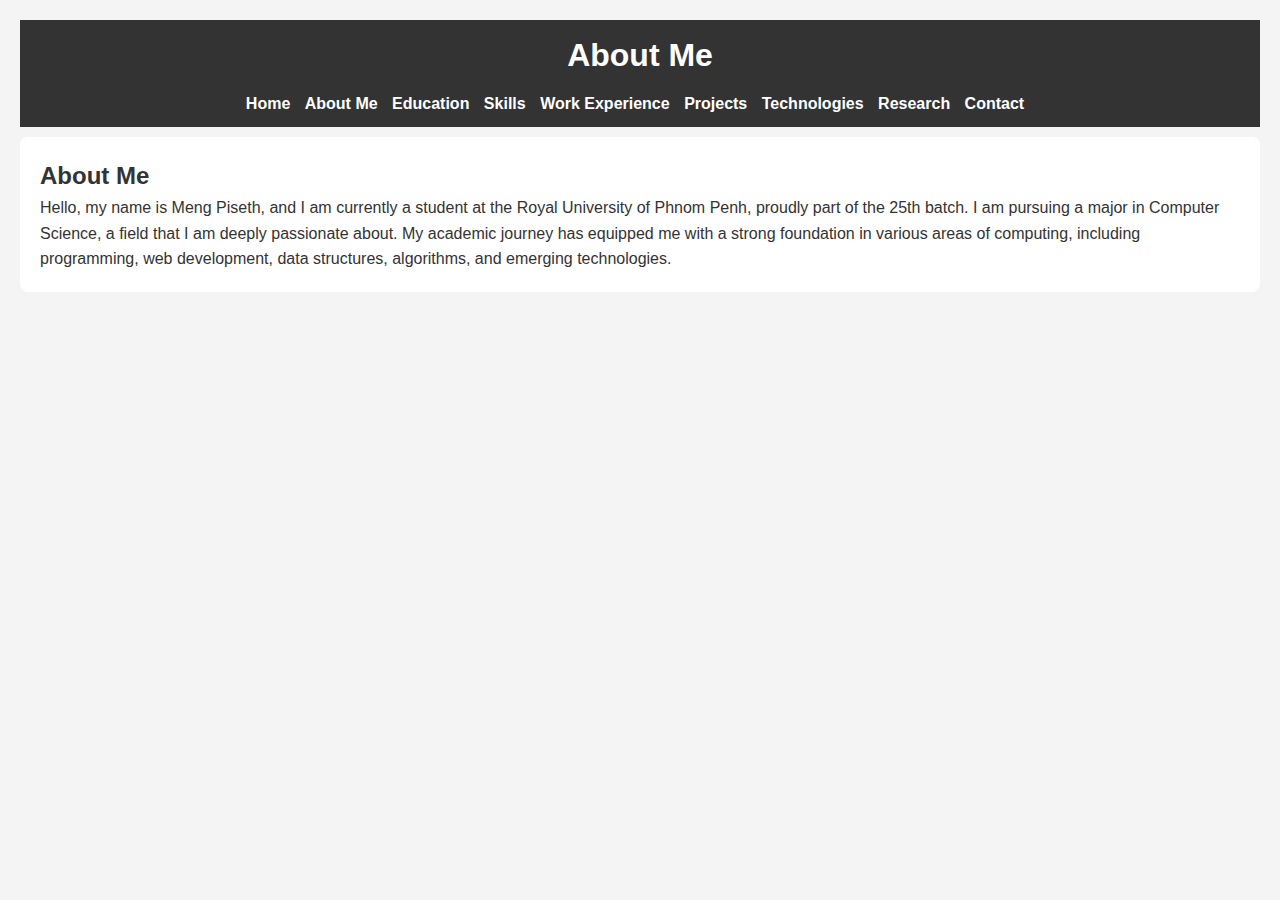
<file: html/About_me.html>
<!DOCTYPE html>
<html lang="en">
<head>
    <meta charset="UTF-8">
    <meta name="viewport" content="width=device-width, initial-scale=1.0">
    <meta http-equiv="X-UA-Compatible" content="ie=edge">
    <title>About Me - Socheat Phieng</title>
    <link rel="stylesheet" href="/stye.css">
</head>
<body>
    <header>
        <h1>About Me</h1>
        <nav>
            <ul>
                <li><a href="/html/index.html">Home</a></li>
                <li><a href="/html/About_me.html">About Me</a></li>
                <li><a href="/html/Education.html">Education</a></li>
                <li><a href="/html/Skills.html">Skills</a></li>
                <li><a href="/html/Workexp.html">Work Experience</a></li>
                <li><a href="/html/Project.html">Projects</a></li>
                <li><a href="/html/Technologies.html">Technologies</a></li>
                <li><a href="/html/Research.html">Research</a></li>
                <li><a href="/html/Contact.html">Contact</a></li>
            </ul>
        </nav>
    </header>

    <section>
        <h2>About Me</h2>
        <p>Hello, my name is Meng Piseth, and I am currently a student at the Royal University of Phnom Penh, proudly part of the 25th batch. I am pursuing a major in Computer Science, a field that I am deeply passionate about. My academic journey has equipped me with a strong foundation in various areas of computing, including programming, web development, data structures, algorithms, and emerging technologies.</p>
    </section>
</body>
</html>
</file>
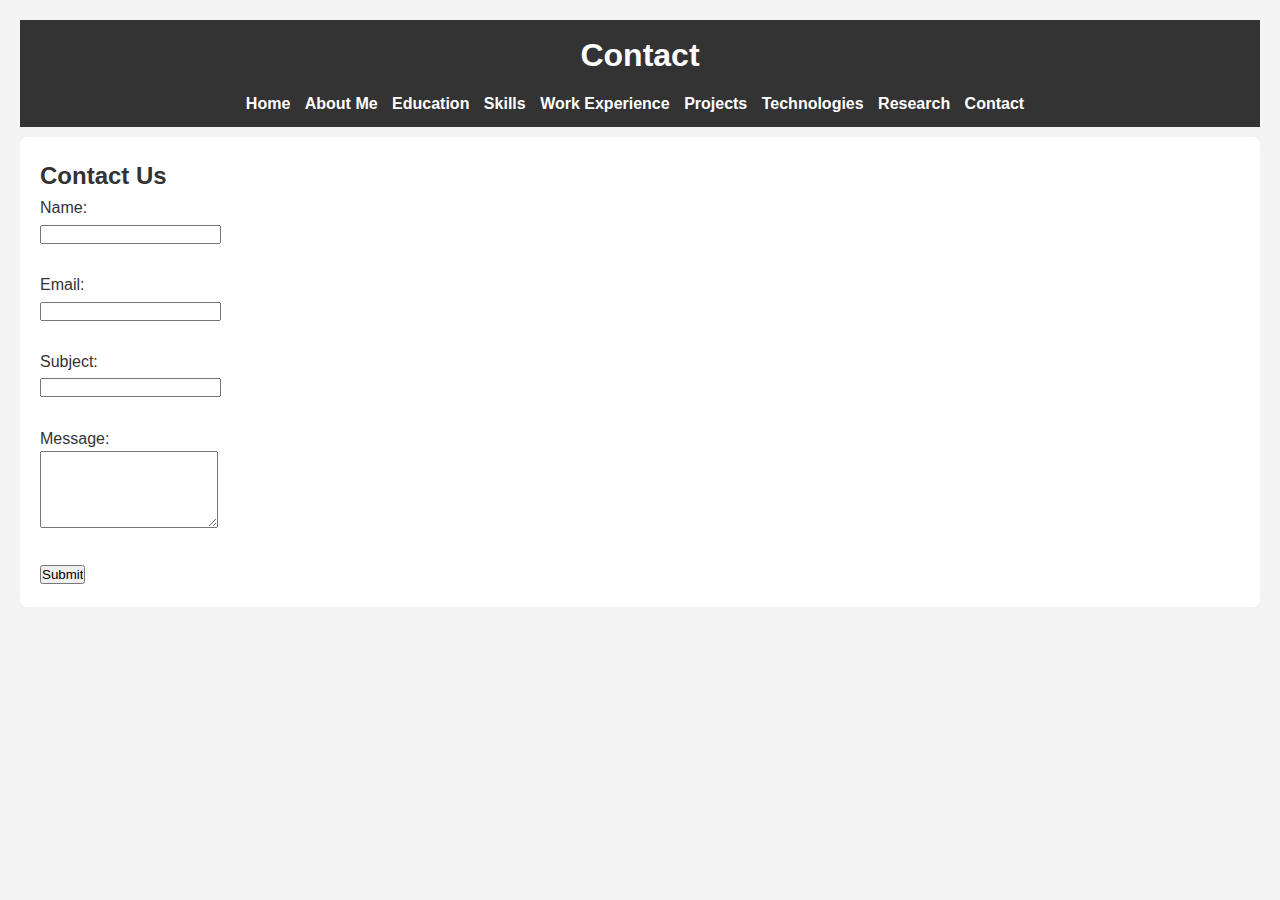
<file: html/Contact.html>
<!DOCTYPE html>
<html lang="en">
<head>
    <meta charset="UTF-8">
    <meta name="viewport" content="width=device-width, initial-scale=1.0">
    <meta http-equiv="X-UA-Compatible" content="ie=edge">
    <title>About Me - Socheat Phieng</title>
    <link rel="stylesheet" href="/stye.css">
</head>
<body>
    <header>
        <h1>Contact</h1>
        <nav>
            <ul>
                <li><a href="/html/index.html">Home</a></li>
                <li><a href="/html/About_me.html">About Me</a></li>
                <li><a href="/html/Education.html">Education</a></li>
                <li><a href="/html/Skills.html">Skills</a></li>
                <li><a href="/html/Workexp.html">Work Experience</a></li>
                <li><a href="/html/Project.html">Projects</a></li>
                <li><a href="/html/Technologies.html">Technologies</a></li>
                <li><a href="/html/Research.html">Research</a></li>
                <li><a href="/html/Contact.html">Contact</a></li>
            </ul>
        </nav>
    </header>

    <section>
        <h2>Contact Us</h2>
    <form action="/submit_form" method="POST">
        <label for="name">Name:</label><br>
        <input type="text" id="name" name="name" required><br><br>

        <label for="email">Email:</label><br>
        <input type="email" id="email" name="email" required><br><br>

        <label for="subject">Subject:</label><br>
        <input type="text" id="subject" name="subject" required><br><br>

        <label for="message">Message:</label><br>
        <textarea id="message" name="message" rows="5" required></textarea><br><br>

        <input type="submit" value="Submit">
    </section>
    
    </form>
</body>
</html>
</file>
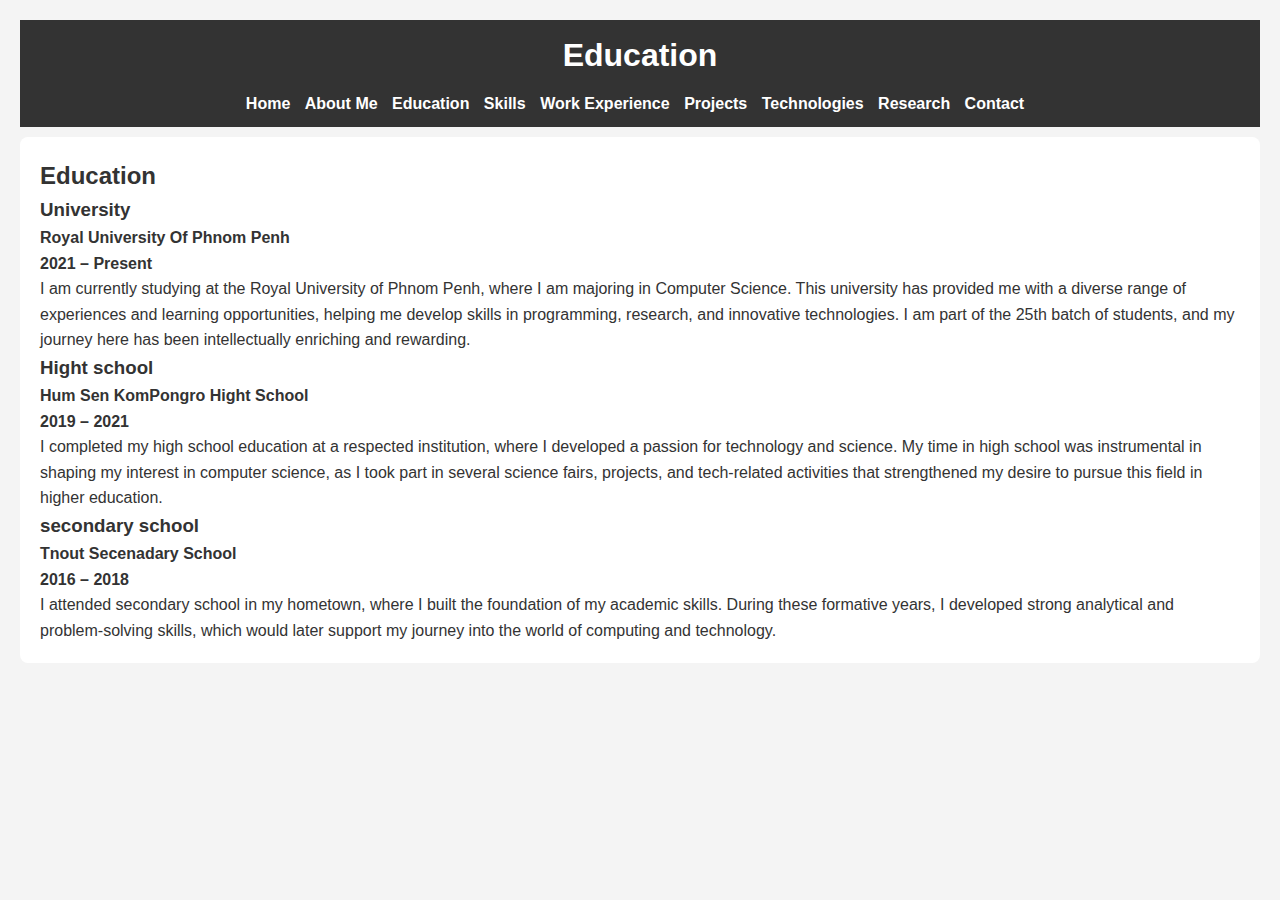
<file: html/Education.html>
<!DOCTYPE html>
<html lang="en">
<head>
    <meta charset="UTF-8">
    <meta name="viewport" content="width=device-width, initial-scale=1.0">
    <meta http-equiv="X-UA-Compatible" content="ie=edge">
    <title>About Me - Socheat Phieng</title>
    <link rel="stylesheet" href="/stye.css">
</head>
<body>
    <header>
        <h1>Education</h1>
        <nav>
            <ul>
                <li><a href="/html/index.html">Home</a></li>
                <li><a href="/html/About_me.html">About Me</a></li>
                <li><a href="/html/Education.html">Education</a></li>
                <li><a href="/html/Skills.html">Skills</a></li>
                <li><a href="/html/Workexp.html">Work Experience</a></li>
                <li><a href="/html/Project.html">Projects</a></li>
                <li><a href="/html/Technologies.html">Technologies</a></li>
                <li><a href="/html/Research.html">Research</a></li>
                <li><a href="/html/Contact.html">Contact</a></li>
            </ul>
        </nav>
    </header>

    <section>
        <h2>Education</h2>
        <div>
            <h3>
                University
            </h3>
            <h4>Royal University Of Phnom Penh</h4>
            <p><strong>2021 – Present</strong></p>
            <p>
                I am currently studying at the Royal University of Phnom Penh, where I am majoring in Computer Science. This university has provided me with a diverse range of experiences and learning opportunities, helping me develop skills in programming, research, and innovative technologies. I am part of the 25th batch of students, and my journey here has been intellectually enriching and rewarding.
            </p>
            <!-- <iframe src="https://www.google.com/maps/embed?pb=!4v1726598630562!6m8!1m7!1sVayyH0VGob0K3bqmdZ2PAA!2m2!1d11.56731536524426!2d104.8916125346081!3f342.2875577164458!4f-3.679141453055223!5f0.7820865974627469" width="600" height="450" style="border:0;" allowfullscreen="" loading="lazy" referrerpolicy="no-referrer-when-downgrade"></iframe> -->
        </div>
        <div>
            <h3>Hight school</h3>
            <h4>Hum Sen KomPongro Hight School</h4>
            <p><strong> 2019 – 2021</strong></p>
            <p>
                I completed my high school education at a respected institution, where I developed a passion for technology and science. My time in high school was instrumental in shaping my interest in computer science, as I took part in several science fairs, projects, and tech-related activities that strengthened my desire to pursue this field in higher education.
            </p>
            <!-- <iframe src="https://www.google.com/maps/embed?pb=!4v1726598356037!6m8!1m7!1spU4pbhx6rNo46ZXWXihFSw!2m2!1d10.92151669282628!2d105.9407054538065!3f71.54285796300006!4f0.3876827908674727!5f0.7820865974627469" width="600" height="450" style="border:0;" allowfullscreen="" loading="lazy" referrerpolicy="no-referrer-when-downgrade"></iframe> -->
        <div>
            <h3>secondary school</h3>
            <h4>Tnout Secenadary School</h4>
            <p><strong>2016 – 2018</strong></p>
            <p>
                I attended secondary school in my hometown, where I built the foundation of my academic skills. During these formative years, I developed strong analytical and problem-solving skills, which would later support my journey into the world of computing and technology.
            </p>
            <!-- <iframe src="https://www.google.com/maps/embed?pb=!4v1726598573829!6m8!1m7!1sHEnmr9Q8AfSIazHFVzZrYQ!2m2!1d10.89606680191521!2d106.0539219212259!3f217.7691650996424!4f-5.341246004979752!5f0.7820865974627469" width="600" height="450" style="border:0;" allowfullscreen="" loading="lazy" referrerpolicy="no-referrer-when-downgrade"></iframe> -->
        </div>
    </section>

</body>
</html>
</file>
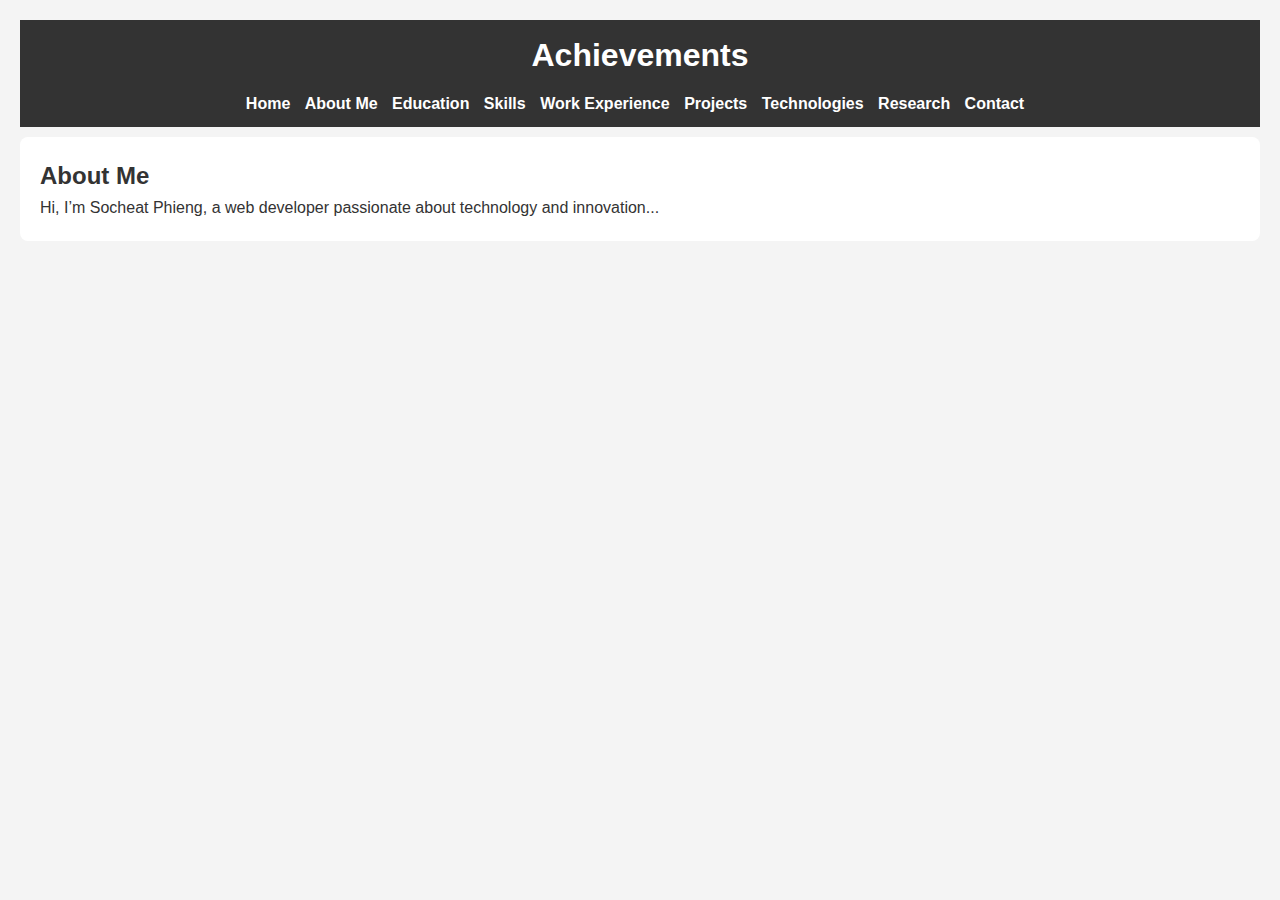
<file: html/page9.html>
<!DOCTYPE html>
<html lang="en">
<head>
    <meta charset="UTF-8">
    <meta name="viewport" content="width=device-width, initial-scale=1.0">
    <meta http-equiv="X-UA-Compatible" content="ie=edge">
    <title>About Me - Socheat Phieng</title>
    <link rel="stylesheet" href="/stye.css">
</head>
<body>
    <header>
        <h1>Achievements</h1>
        <nav>
            <ul>
                <li><a href="/html/index.html">Home</a></li>
                <li><a href="/html/About_me.html">About Me</a></li>
                <li><a href="/html/Education.html">Education</a></li>
                <li><a href="/html/Skills.html">Skills</a></li>
                <li><a href="/html/Workexp.html">Work Experience</a></li>
                <li><a href="/html/Project.html">Projects</a></li>
                <li><a href="/html/Technologies.html">Technologies</a></li>
                <li><a href="/html/Research.html">Research</a></li>
                <li><a href="/html/Contact.html">Contact</a></li>
            </ul>
        </nav>
    </header>

    <section>
        <h2>About Me</h2>
        <p>Hi, I’m Socheat Phieng, a web developer passionate about technology and innovation...</p>
    </section>
</body>
</html>
</file>
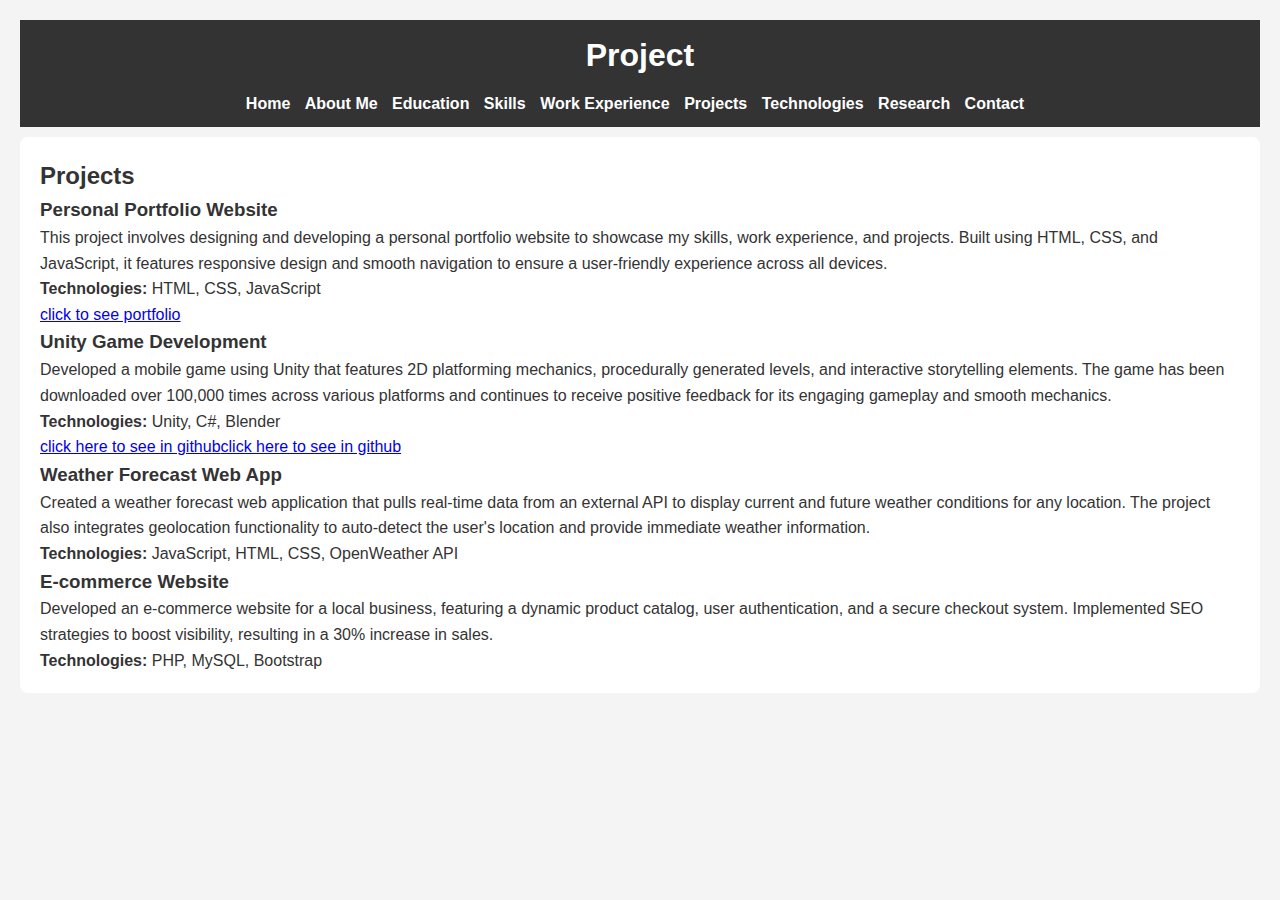
<file: html/Project.html>
<!DOCTYPE html>
<html lang="en">
<head>
    <meta charset="UTF-8">
    <meta name="viewport" content="width=device-width, initial-scale=1.0">
    <meta http-equiv="X-UA-Compatible" content="ie=edge">
    <title>About Me - Socheat Phieng</title>
    <link rel="stylesheet" href="/stye.css">
</head>
<body>
    <header>
        <h1>Project</h1>
        <nav>
            <ul>
                <li><a href="/html/index.html">Home</a></li>
                <li><a href="/html/About_me.html">About Me</a></li>
                <li><a href="/html/Education.html">Education</a></li>
                <li><a href="/html/Skills.html">Skills</a></li>
                <li><a href="/html/Workexp.html">Work Experience</a></li>
                <li><a href="/html/Project.html">Projects</a></li>
                <li><a href="/html/Technologies.html">Technologies</a></li>
                <li><a href="/html/Research.html">Research</a></li>
                <li><a href="/html/Contact.html">Contact</a></li>
            </ul>
        </nav>
    </header>

    <section>
        <h2>Projects</h2>
    
        <article>
            <h3>Personal Portfolio Website</h3>
            <p>This project involves designing and developing a personal portfolio website to showcase my skills, work experience, and projects. Built using HTML, CSS, and JavaScript, it features responsive design and smooth navigation to ensure a user-friendly experience across all devices.</p>
            <p><strong>Technologies:</strong> HTML, CSS, JavaScript</p>
            <a href="https://github.com/Socheat27/portfolio/settings">click to see portfolio</a>
        </article>
    
        <article>
            <h3>Unity Game Development</h3>
            <p>Developed a mobile game using Unity that features 2D platforming mechanics, procedurally generated levels, and interactive storytelling elements. The game has been downloaded over 100,000 times across various platforms and continues to receive positive feedback for its engaging gameplay and smooth mechanics.</p>
            <p><strong>Technologies:</strong> Unity, C#, Blender</p>
            <a href="https://github.com/Socheat27/BallGamedrop-unity-2d">click here to see in github</a><a href="https://github.com/Socheat27/BallHeader-Game-Unitty-2D">click here to see in github</a>
        </article>
    
        <article>
            <h3>Weather Forecast Web App</h3>
            <p>Created a weather forecast web application that pulls real-time data from an external API to display current and future weather conditions for any location. The project also integrates geolocation functionality to auto-detect the user's location and provide immediate weather information.</p>
            <p><strong>Technologies:</strong> JavaScript, HTML, CSS, OpenWeather API</p>
        </article>
        
        <article>
            <h3>E-commerce Website</h3>
            <p>Developed an e-commerce website for a local business, featuring a dynamic product catalog, user authentication, and a secure checkout system. Implemented SEO strategies to boost visibility, resulting in a 30% increase in sales.</p>
            <p><strong>Technologies:</strong> PHP, MySQL, Bootstrap</p>
        </article>
    </section>
</body>
</html>
</file>
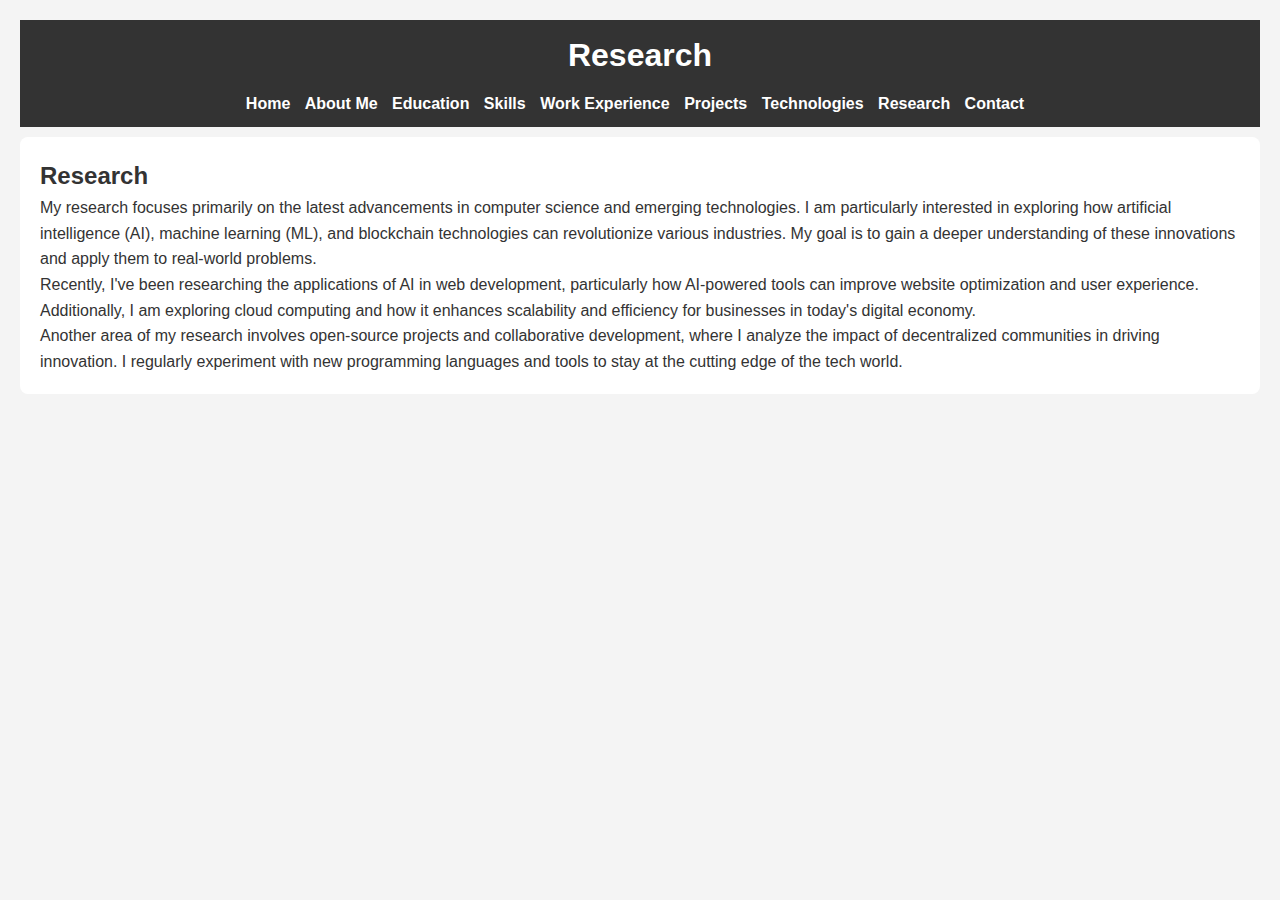
<file: html/Research.html>
<!DOCTYPE html>
<html lang="en">
<head>
    <meta charset="UTF-8">
    <meta name="viewport" content="width=device-width, initial-scale=1.0">
    <meta http-equiv="X-UA-Compatible" content="ie=edge">
    <title>About Me - Socheat Phieng</title>
    <link rel="stylesheet" href="/stye.css">
</head>
<body>
    <header>
        <h1>Research</h1>
        <nav>
            <ul>
                <li><a href="/html/index.html">Home</a></li>
                <li><a href="/html/About_me.html">About Me</a></li>
                <li><a href="/html/Education.html">Education</a></li>
                <li><a href="/html/Skills.html">Skills</a></li>
                <li><a href="/html/Workexp.html">Work Experience</a></li>
                <li><a href="/html/Project.html">Projects</a></li>
                <li><a href="/html/Technologies.html">Technologies</a></li>
                <li><a href="/html/Research.html">Research</a></li>
                <li><a href="/html/Contact.html">Contact</a></li>
            </ul>
        </nav>
    </header>

    <section>
        <h2>Research</h2>
        <p>My research focuses primarily on the latest advancements in computer science and emerging technologies. I am particularly interested in exploring how artificial intelligence (AI), machine learning (ML), and blockchain technologies can revolutionize various industries. My goal is to gain a deeper understanding of these innovations and apply them to real-world problems.</p>
        
        <p>Recently, I've been researching the applications of AI in web development, particularly how AI-powered tools can improve website optimization and user experience. Additionally, I am exploring cloud computing and how it enhances scalability and efficiency for businesses in today's digital economy.</p>
    
        <p>Another area of my research involves open-source projects and collaborative development, where I analyze the impact of decentralized communities in driving innovation. I regularly experiment with new programming languages and tools to stay at the cutting edge of the tech world.</p>
    </section>
    

</body>
</html>
</file>
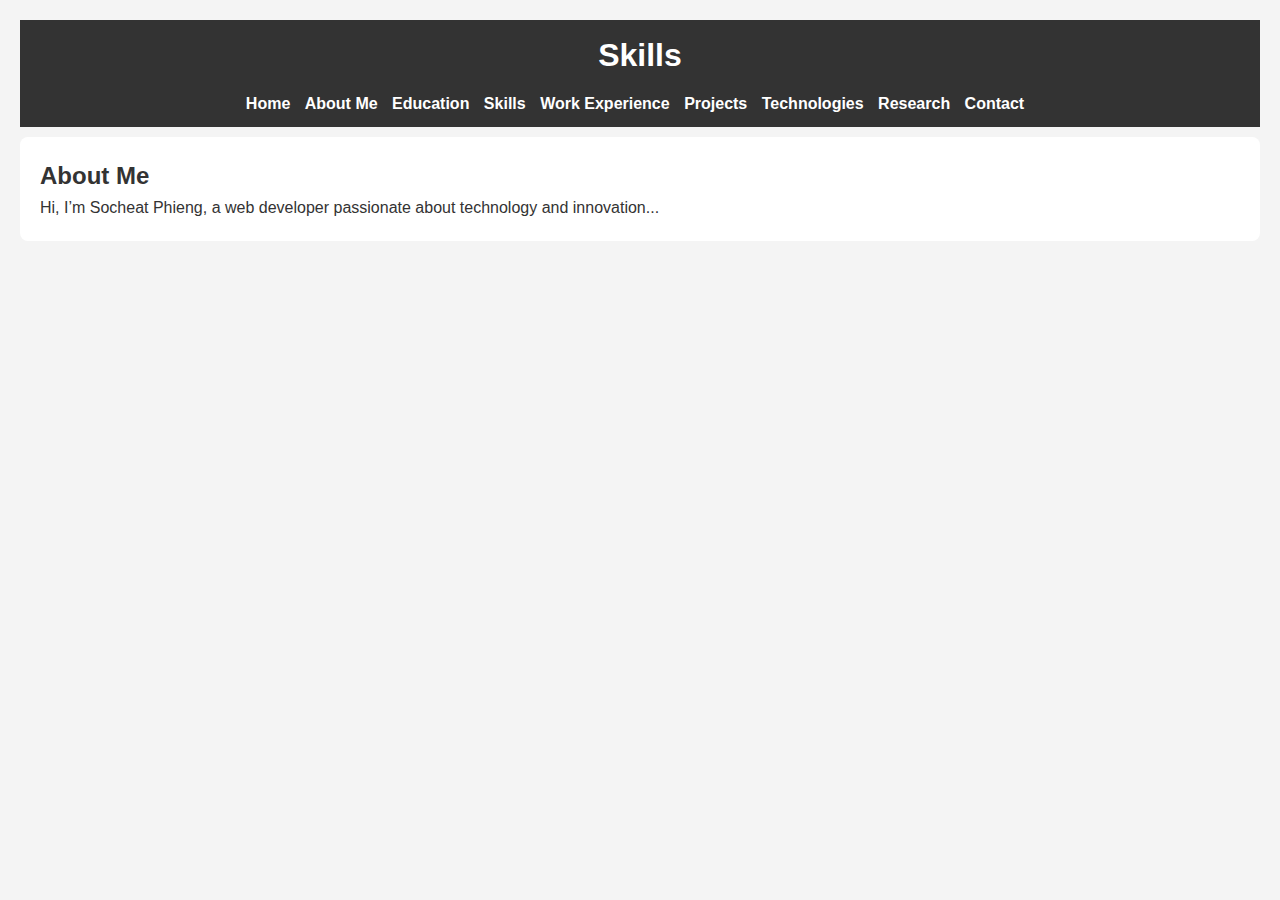
<file: html/Skills.html>
<!DOCTYPE html>
<html lang="en">
<head>
    <meta charset="UTF-8">
    <meta name="viewport" content="width=device-width, initial-scale=1.0">
    <meta http-equiv="X-UA-Compatible" content="ie=edge">
    <title>About Me - Socheat Phieng</title>
    <link rel="stylesheet" href="/stye.css">
</head>
<body>
    <header>
        <h1>Skills</h1>
        <nav>
            <ul>
                <li><a href="/html/index.html">Home</a></li>
                <li><a href="/html/About_me.html">About Me</a></li>
                <li><a href="/html/Education.html">Education</a></li>
                <li><a href="/html/Skills.html">Skills</a></li>
                <li><a href="/html/Workexp.html">Work Experience</a></li>
                <li><a href="/html/Project.html">Projects</a></li>
                <li><a href="/html/Technologies.html">Technologies</a></li>
                <li><a href="/html/Research.html">Research</a></li>
                <li><a href="/html/Contact.html">Contact</a></li>
            </ul>
        </nav>
    </header>

    <section>
        <h2>About Me</h2>
        <p>Hi, I’m Socheat Phieng, a web developer passionate about technology and innovation...</p>
    </section>
</body>
</html>
</file>
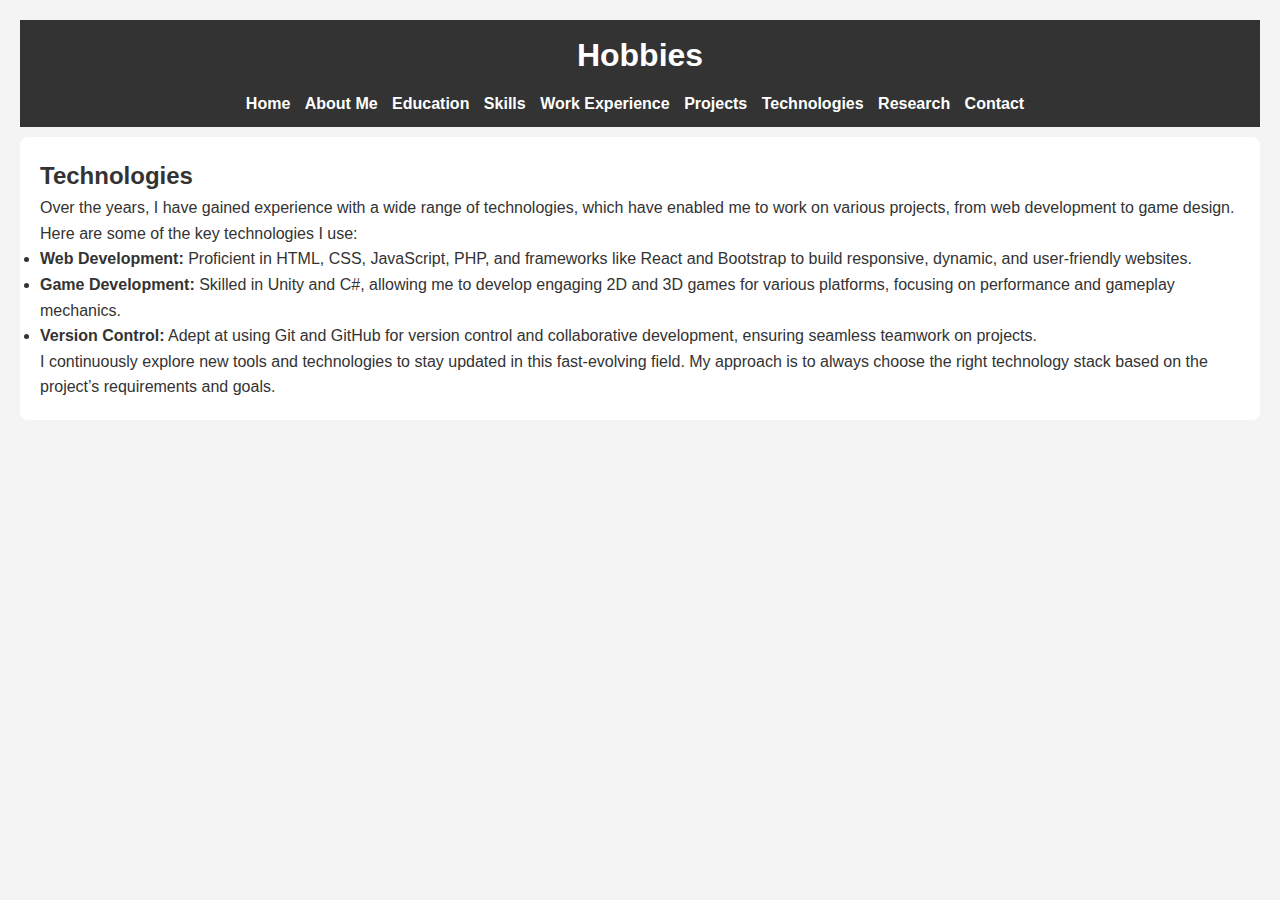
<file: html/Technologies.html>
<!DOCTYPE html>
<html lang="en">
<head>
    <meta charset="UTF-8">
    <meta name="viewport" content="width=device-width, initial-scale=1.0">
    <meta http-equiv="X-UA-Compatible" content="ie=edge">
    <title>About Me - Socheat Phieng</title>
    <link rel="stylesheet" href="/stye.css">
</head>
<body>
    <header>
        <h1>Hobbies</h1>
        <nav>
            <ul>
                <li><a href="/html/index.html">Home</a></li>
                <li><a href="/html/About_me.html">About Me</a></li>
                <li><a href="/html/Education.html">Education</a></li>
                <li><a href="/html/Skills.html">Skills</a></li>
                <li><a href="/html/Workexp.html">Work Experience</a></li>
                <li><a href="/html/Project.html">Projects</a></li>
                <li><a href="/html/Technologies.html">Technologies</a></li>
                <li><a href="/html/Research.html">Research</a></li>
                <li><a href="/html/Contact.html">Contact</a></li>
            </ul>
        </nav>
    </header>

    <section>
        <h2>Technologies</h2>
        <p>Over the years, I have gained experience with a wide range of technologies, which have enabled me to work on various projects, from web development to game design. Here are some of the key technologies I use:</p>
        
        <ul>
            <li><strong>Web Development:</strong> Proficient in HTML, CSS, JavaScript, PHP, and frameworks like React and Bootstrap to build responsive, dynamic, and user-friendly websites.</li>
            <li><strong>Game Development:</strong> Skilled in Unity and C#, allowing me to develop engaging 2D and 3D games for various platforms, focusing on performance and gameplay mechanics.</li>
            <li><strong>Version Control:</strong> Adept at using Git and GitHub for version control and collaborative development, ensuring seamless teamwork on projects.</li>
            
        </ul>
    
        <p>I continuously explore new tools and technologies to stay updated in this fast-evolving field. My approach is to always choose the right technology stack based on the project’s requirements and goals.</p>
    </section>
    
</body>
</html>
</file>
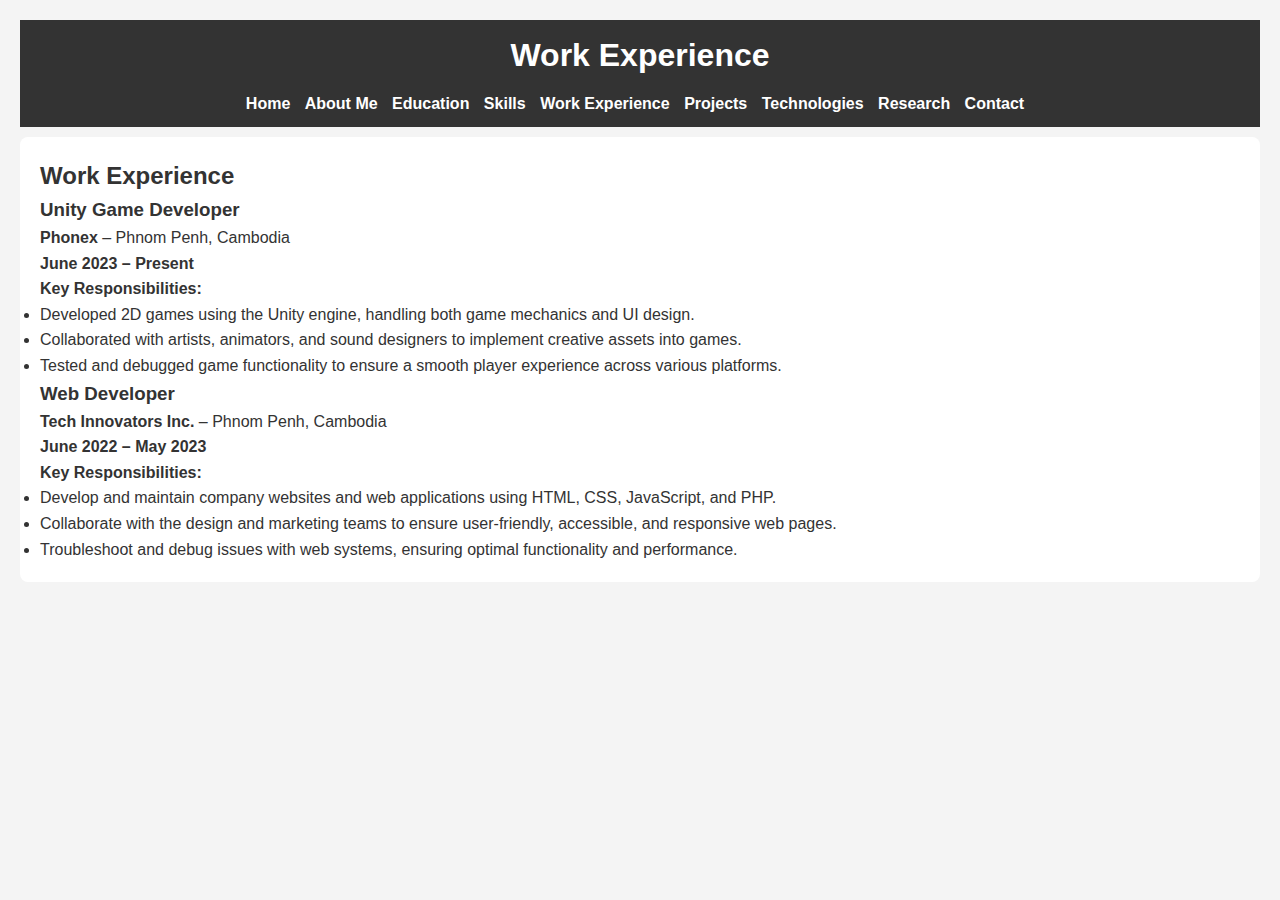
<file: html/Workexp.html>
<!DOCTYPE html>
<html lang="en">
<head>
    <meta charset="UTF-8">
    <meta name="viewport" content="width=device-width, initial-scale=1.0">
    <meta http-equiv="X-UA-Compatible" content="ie=edge">
    <title>About Me - Socheat Phieng</title>
    <link rel="stylesheet" href="/stye.css">
</head>
<body>
    <header>
        <h1>Work Experience</h1>
        <nav>
            <ul>
                <li><a href="/html/index.html">Home</a></li>
                <li><a href="/html/About_me.html">About Me</a></li>
                <li><a href="/html/Education.html">Education</a></li>
                <li><a href="/html/Skills.html">Skills</a></li>
                <li><a href="/html/Workexp.html">Work Experience</a></li>
                <li><a href="/html/Project.html">Projects</a></li>
                <li><a href="/html/Technologies.html">Technologies</a></li>
                <li><a href="/html/Research.html">Research</a></li>
                <li><a href="/html/Contact.html">Contact</a></li>
            </ul>
        </nav>
    </header>

    <section>

        <h2>Work Experience</h2>

        <h3>Unity Game Developer</h3>
        <p><strong>Phonex</strong> – Phnom Penh, Cambodia</p>
        <p><strong>June 2023 – Present</strong></p>

        <p><strong>Key Responsibilities:</strong></p>
        <ul>
            <li>Developed 2D games using the Unity engine, handling both game mechanics and UI design.</li>
            <li>Collaborated with artists, animators, and sound designers to implement creative assets into games.</li>
            <li>Tested and debugged game functionality to ensure a smooth player experience across various platforms.</li>
        </ul>

        <h3>Web Developer</h3>
        <p><strong>Tech Innovators Inc.</strong> – Phnom Penh, Cambodia</p>
        <p><strong>June 2022 – May 2023</strong></p>

        <p><strong>Key Responsibilities:</strong></p>
        <ul>
            <li>Develop and maintain company websites and web applications using HTML, CSS, JavaScript, and PHP.</li>
            <li>Collaborate with the design and marketing teams to ensure user-friendly, accessible, and responsive web pages.</li>
            <li>Troubleshoot and debug issues with web systems, ensuring optimal functionality and performance.</li>
        </ul>
    

    </section>

</body>
</html>
</file>
<file: stye.css>
* {
    margin: 0;
    padding: 0;
    box-sizing: border-box;
}

body {
    font-family: Arial, sans-serif;
    background-color: #f4f4f4;
    color: #333;
    line-height: 1.6;
    padding: 20px;
}

header {
    background-color: #333;
    color: white;
    padding: 10px 0;
    text-align: center;
}

header h1 {
    margin-bottom: 10px;
}

nav ul {
    list-style: none;
    padding: 0;
}

nav ul li {
    display: inline;
    margin-right: 10px;
}

nav ul li a {
    color: white;
    text-decoration: none;
    font-weight: bold;
}

nav ul li a:hover {
    text-decoration: underline;
}

section {
    background: white;
    padding: 20px;
    margin-top: 10px;
    border-radius: 8px;
}

footer {
    text-align: center;
    margin-top: 20px;
    color: #777;
}
.intro-section {
    background-image: url('imge/mypic.jpg');
    background-size: cover; 
    background-position: center; 
    height: 100vh;
    display: flex;
    flex-direction: column;
    justify-content: center;
    align-items: center;
    color: white; 
    text-align: center;
}
.fonts{
    color: black;
    font-size: 150%;
}
</file>
